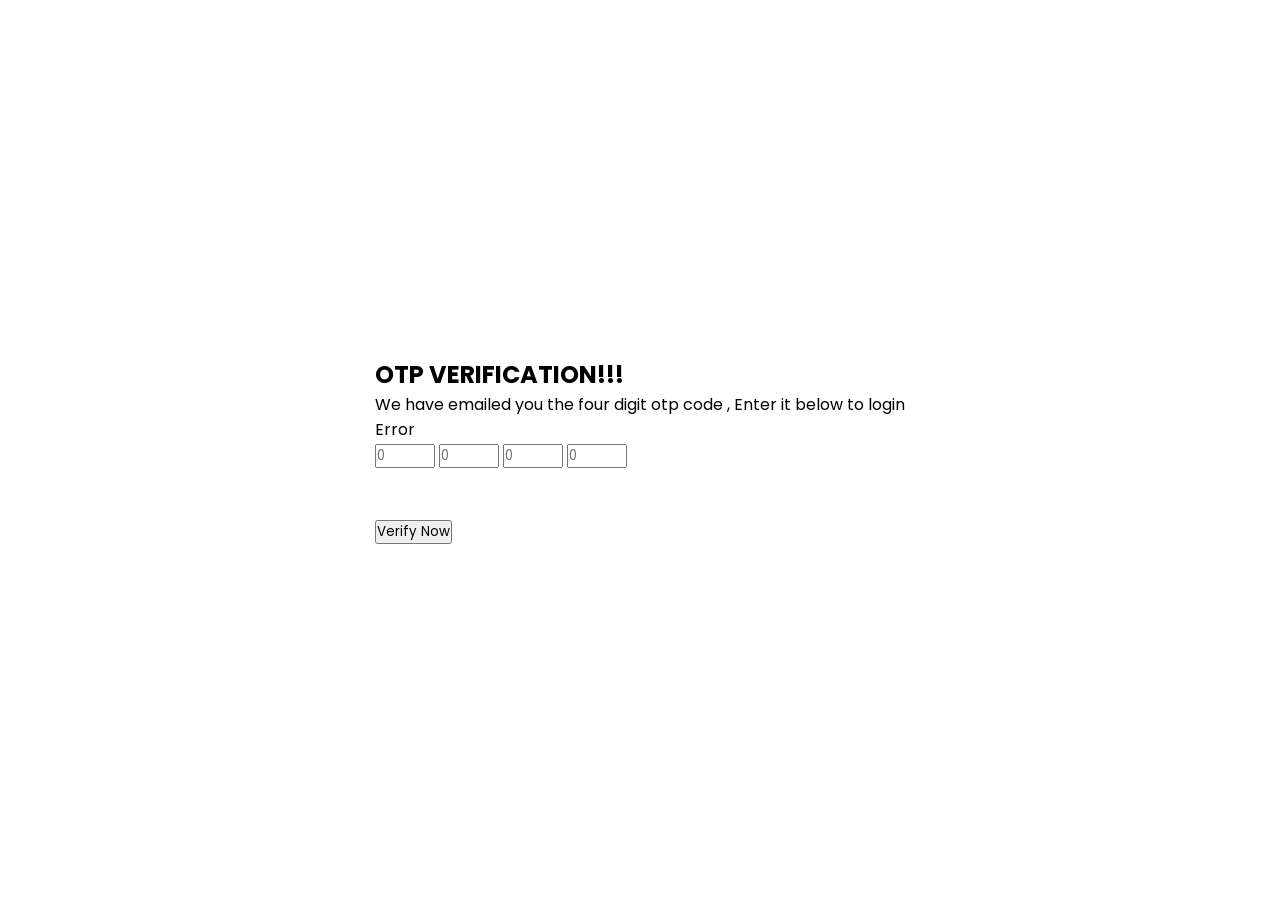
<file: verify.html>
<!DOCTYPE html>
<html lang="en">
<head>
    <meta charset="UTF-8">
    <meta name="viewport" content="width=device-width, initial-scale=1.0">
    <title>VERIFY</title>
    <link rel="stylesheet" href="home.css">    
    
</head>
<body background="C:\Users\shrav\Downloads\e-clinic_bg.jpg">
    <div class="#">
        <h2>OTP VERIFICATION!!!</h2> 
        <p>We have emailed you the four digit otp code , Enter it below to login</p>
        <form action="" autocomplete="off">
            <div class="error-text">Error</div>
                <div class="form-box login">
                    <input type="number" name="otp1" class="otp_field" placeholder="0" min="0" max="9" required onpaste="false">
                    <input type="number" name="otp2" class="otp_field" placeholder="0" min="0" max="9" required onpaste="false">
                    <input type="number" name="otp3" class="otp_field" placeholder="0" min="0" max="9" required onpaste="false">
                    <input type="number" name="otp4" class="otp_field" placeholder="0" min="0" max="9" required onpaste="false">
                </div><br><br>
                <div class="submit">
                    <input type="submit" value="Verify Now" class="button">
                </div>
        </form> 
    </div>
    <!--<script src="verify.js"></script>-->
</body>
</file>
<file: home.css>
@import url('https://fonts.googleapis.com/css?family=Poppins&display=swap');

* {
    margin: 0;
    padding: 0;
    box-sizing:border-box;
    font-family: "Poppins", sans-serif;

}
.logo{
    
    font-family:'Times New Roman', Times, serif;
    font-size: 2em;
    color: rgb(91, 161, 153);
    user-select: none;
    padding-left: 5px;
    font-style: oblique;
    
    
}

header{
    position: fixed;
    top:0;
    left: 0;
    width: 100%;
    padding: 12px 50px;
    background: transparent;
    display: flex;
    justify-content: space-between;
    align-items: center;
    z-index: 99;

}

body{
    display: flex;
    justify-content: center;
    align-items: center;
    min-height: 100vh;
    background-size: cover;
    background-position: center;
    /* border-color: black;
    border-radius: 20px; */
}




.navigation a{
    position: relative;
    font-size: 1.1em;
    color:black;
    text-decoration: none;
    font-weight: 500;
    margin-left: 40px;
    transition: 0.5s;
}

.navigation a::after{
    content: "";
    position: absolute;
    left: 0;
    bottom: -6px;
    width: 100%;
    height: 3px;
    background: rgb(91, 161, 153);
    border-radius: 5px;
    transform-origin: left;
    transform: scaleX(0);
    transition: transform .5s;
}

.navigation a:hover::after{
    transform:scaleX(1)
}

.navigation .btnLogin-popup{
    width:130px;
    height: 50px;
    background: rgb(178, 207, 204);
    border: 2px solid black;
    outline: none;
    border-radius: 6px;
    cursor: pointer;
    font-size: 1.1em;
    color:black;
    font-weight:500;
    margin-left: 40px;
}


.navigation .btnLogin-popup:hover{
    background: rgb(91, 161, 153);
    color: black;

}

.wrapper{
    position: relative;
    width: 400px;
    height: 440px; 
    background: transparent;
    /* border: 2px solid rgba(255,255,255,.5); */
    border: 2px solid rgb(91, 161, 153);
    border-radius: 20px;
    backdrop-filter: blur(20px);
    box-shadow: 0 0 30px rgba(91, 161, 153);
    display: flex;
    justify-content: center;
    align-items: center;
    overflow: hidden;
    transform: scale(0);
    transition: transform .5s ease , height .2s ease;

}

.wrapper.active-popup{
    transform: scale(1);
}

.wrapper.active{
    height: 520px;
}

.wrapper .form-box{

    width: 100%;
    padding: 40px;

}



 .wrapper .form-box.login{
    /* display:none; */
    transition: transform .18s ease;
    transform: translateX(0);
    
}

.wrapper.active .form-box.login{
    transition: none;
    transform: translateX(-400px)

}

.wrapper .form-box.register{
    position: absolute;
    transition: none;
    transform: translateX(400px);

}

.wrapper.active .form-box.register{
    transition: transform .18s ease;
    transform: translateX(0);
    /* transition: none;
    transform: translateX(-400px) */

}


.wrapper .icon-close{
    position: absolute;
    top: 0;
    right: 0;
    width:45px;
    height: 45px;
    background: rgb(178, 207, 204);
    font-size: 2em;
    color: black;
    display: flex;
    justify-content: center;
    align-items: center;
    border-bottom-left-radius: 20px;
    cursor: pointer;
    z-index: 1;

}


.form-box h2{
    font-size: 2em;
    color:black;
    text-align: center;

}

.input-box{
    position: relative;
    width: 100%;
    height: 50px;
    border-bottom: 2px solid black;
    margin: 3px 0;
}

.input-box label{
    position: absolute;
    top: 60%;
    left: 5px;
    transform: translate(-50%);
    font-size: 1em;
    color: black;
    font-weight: 500;
    pointer-events: none;
    transition:-5s ;
    padding-left:80px ;
    /* justify-content: start; */
    font-style: inherit;
    
    

}

.input-box input:focus~label,.input-box input:valid~label{
    top:-5px;

}

.input-box input{
    width: 100%;
    height: 100%;
    background: transparent;
    border:none;
    outline: none;
    font-size: 1em;
    color: rgb(91, 161, 153);
    font-weight: 600;
    padding: 0 35px 0 5px;
}


.input-box .icon{
    position: absolute;
    right: 8px;
    font-size: 1.2em;
    color:black;
    line-height: 57px;
    
}

.remember{
    font-size: .9em;
    color: black;
    font-weight: 500;
    margin: -15px 0 15px;
    display: flex;
    justify-content: space-between;
}

.remember label input{
    accent-color: black;
    margin-right: 3px;

}

.remember a{
    color: black;
    text-decoration: none;
    
}

.remember a:hover{
    text-decoration: underline;
}



.btn{
    width: 100%;
    height: 45px;
    background-color: rgb(178, 207, 204);
    /* border-color:rgba(91, 161, 153) ; */
    /* border:none; */
    outline: none;
    border-radius: 20px;
    cursor:pointer;
    font-size: 1em;
    color:black ;
    font-weight: 500;

}

.login-register{
    font-size: .9em;
    color:black;
    text-align: center;
    font-weight: 500;
    margin: 25px 0 10px;

}

.login-register p a{
    color: black;
    text-decoration: none;
    font-weight: 600;
} 

.login-register p a:hover{
    text-decoration: underline;
    font-weight: 600;
}


input[type="date"]{
    padding-left: 90px;
    color: rgb(91, 161, 153);
    padding-top:20px;
    display: inline;
    
}


/* .date-input::-webkit-calendar-outline {
    color: red;
    position: absolute;
    left: 0;
    top: 0;
    width: 100%;
    height: 100%;
    margin: 0;
    padding: 0;
    cursor: pointer;} */
</file>
